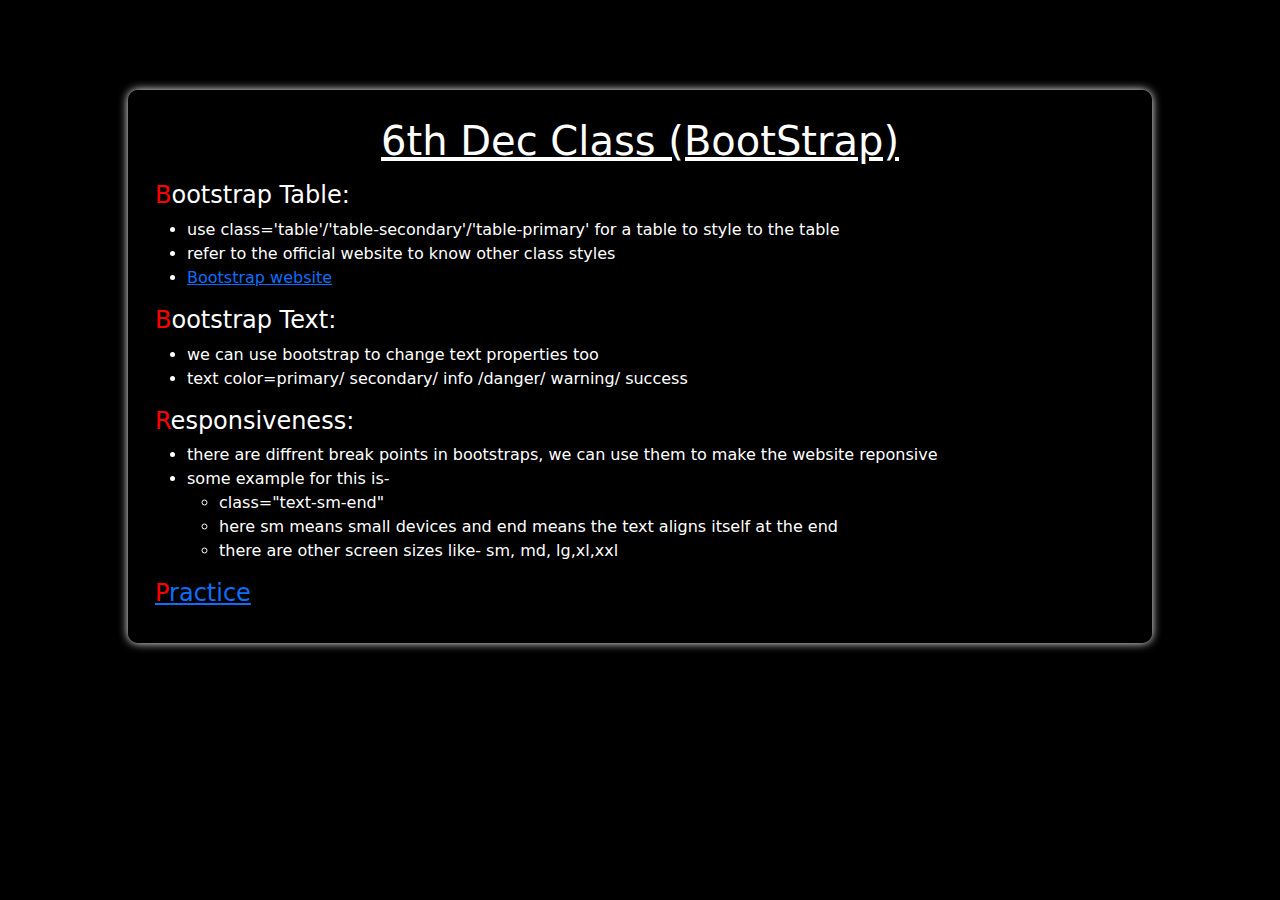
<file: index.html>
<!DOCTYPE html>
<html lang="en">
<head>
    <meta charset="UTF-8">
    <meta name="viewport" content="width=device-width, initial-scale=1.0">
    <title>6th Dec Class (BootStrap)</title>
    <link rel="stylesheet" href="./bootstrap-5.3.3-dist/css/bootstrap.min.css">
    <link rel="stylesheet" href="style.css">
    <script src="./bootstrap-5.3.3-dist/js/bootstrap.bundle.min.js"></script>
</head>
<body>
    <div class="page">

        <div class="heading">
            <h1>6th Dec Class (BootStrap)</h1>
        </div>

        <div class="content">
            <p>
                <h4 class="subheading">Bootstrap Table:</h4>
                <ul>
                    <li>use class='table'/'table-secondary'/'table-primary' for a table to style to the table</li>
                    <li>refer to the official website to know other class styles</li>
                    <li><a href="https://getbootstrap.com/docs/5.3/content/tables/">Bootstrap website</a></li>
                </ul>

                <h4 class="subheading">Bootstrap Text:</h4>
                <ul>
                    <li>we can use bootstrap to change text properties too</li>
                    <li>text color=primary/ secondary/ info /danger/ warning/ success</li>
                </ul>

                <h4 class="subheading">Responsiveness:</h4>
                <ul>
                    <li>there are diffrent break points in bootstraps, we can use them to make the website reponsive</li>
                    <li>some example for this is-</li>
                    <ul>
                        <li>class="text-sm-end"</li>
                        <li>here sm means small devices and end means the text aligns itself at the end</li>
                        <li>there are other screen sizes like- sm, md, lg,xl,xxl</li>
                    </ul>
                </ul>
            </p>
        </div>

        <div class="practice">
            <h4 class="subheading"><a href="./practice.html">Practice</a></h4>
        </div>
    </div>
</body>
</html>
</file>
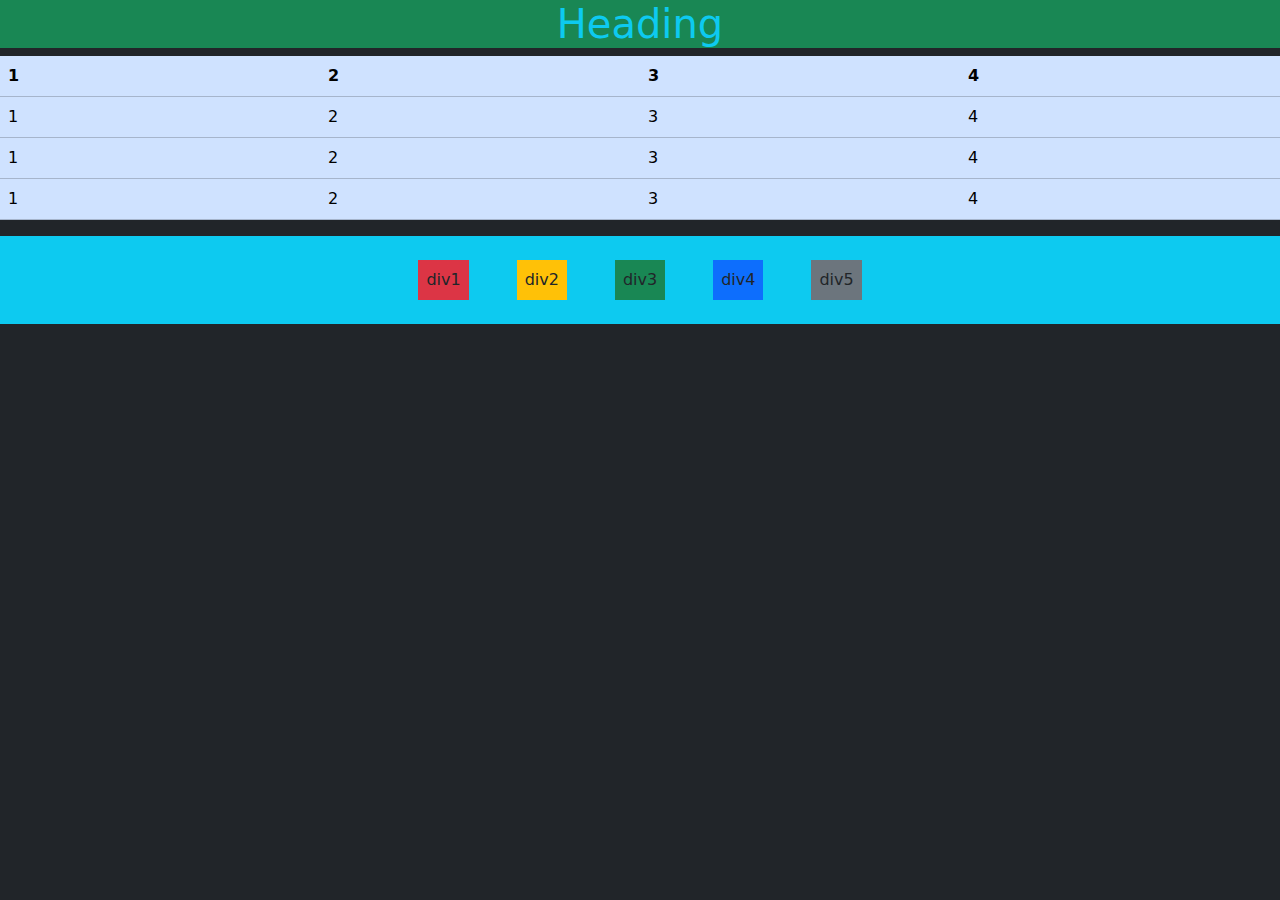
<file: practice.html>
<!DOCTYPE html>
<html lang="en">
<head>
    <meta charset="UTF-8">
    <meta name="viewport" content="width=device-width, initial-scale=1.0">
    <title>practice</title>


    <!-- <link rel="stylesheet" href="./bootstrap-5.3.3-dist/css/bootstrap-utilities.min.css">
    <script src="./bootstrap-5.3.3-dist/js/bootstrap.min.js"></script> -->


    <link href="https://cdn.jsdelivr.net/npm/bootstrap@5.3.3/dist/css/bootstrap.min.css" rel="stylesheet" integrity="sha384-QWTKZyjpPEjISv5WaRU9OFeRpok6YctnYmDr5pNlyT2bRjXh0JMhjY6hW+ALEwIH" crossorigin="anonymous">
    <script src="https://cdn.jsdelivr.net/npm/bootstrap@5.3.3/dist/js/bootstrap.bundle.min.js" integrity="sha384-YvpcrYf0tY3lHB60NNkmXc5s9fDVZLESaAA55NDzOxhy9GkcIdslK1eN7N6jIeHz" crossorigin="anonymous"></script>

</head>
<body class="bg-dark">
    <h1 class="text-sm-end text-md-center text-info bg-success text-center">Heading</h1>
    <table class="table table-primary">
        <tr>
            <th>1</th>
            <th>2</th>
            <th>3</th>
            <th>4</th>
        </tr>

        <tr>
            <td>1</td>
            <td>2</td>
            <td>3</td>
            <td>4</td>
        </tr>

        <tr>
            <td>1</td>
            <td>2</td>
            <td>3</td>
            <td>4</td>
        </tr>

        <tr>
            <td>1</td>
            <td>2</td>
            <td>3</td>
            <td>4</td>
        </tr>
    </table>

    <div class="d-flex flex-wrap gap-5 justify-content-center align-items-center bg-info p-4">
        <div class="bg-danger p-2">div1</div>
        <div class="bg-warning p-2">div2</div>
        <div class="bg-success p-2">div3</div>
        <div class="bg-primary p-2">div4</div>
        <div class="bg-secondary p-2">div5</div>
    </div>
</body>
</html>
</file>
<file: style.css>
body{
    background-color: black;
    color: white;
    text-align: justify;
    font-size: 1rem;
}

.page{
    width: 80vw;
    margin-top: 10vh;
    border: solid black;
    border-radius: 10px;
    box-shadow: 0 0 10px white;
    margin-left: auto;
    margin-right: auto;
    padding: 1.5rem;
    margin-bottom: 10vh;
}

.heading{
    text-decoration: underline;
    text-align: center;
}

/* .subheading{
    text-decoration: underline;
} */

.subheading::first-letter{
    color: red;
    font-size: 1.5rem;
}
</file>
